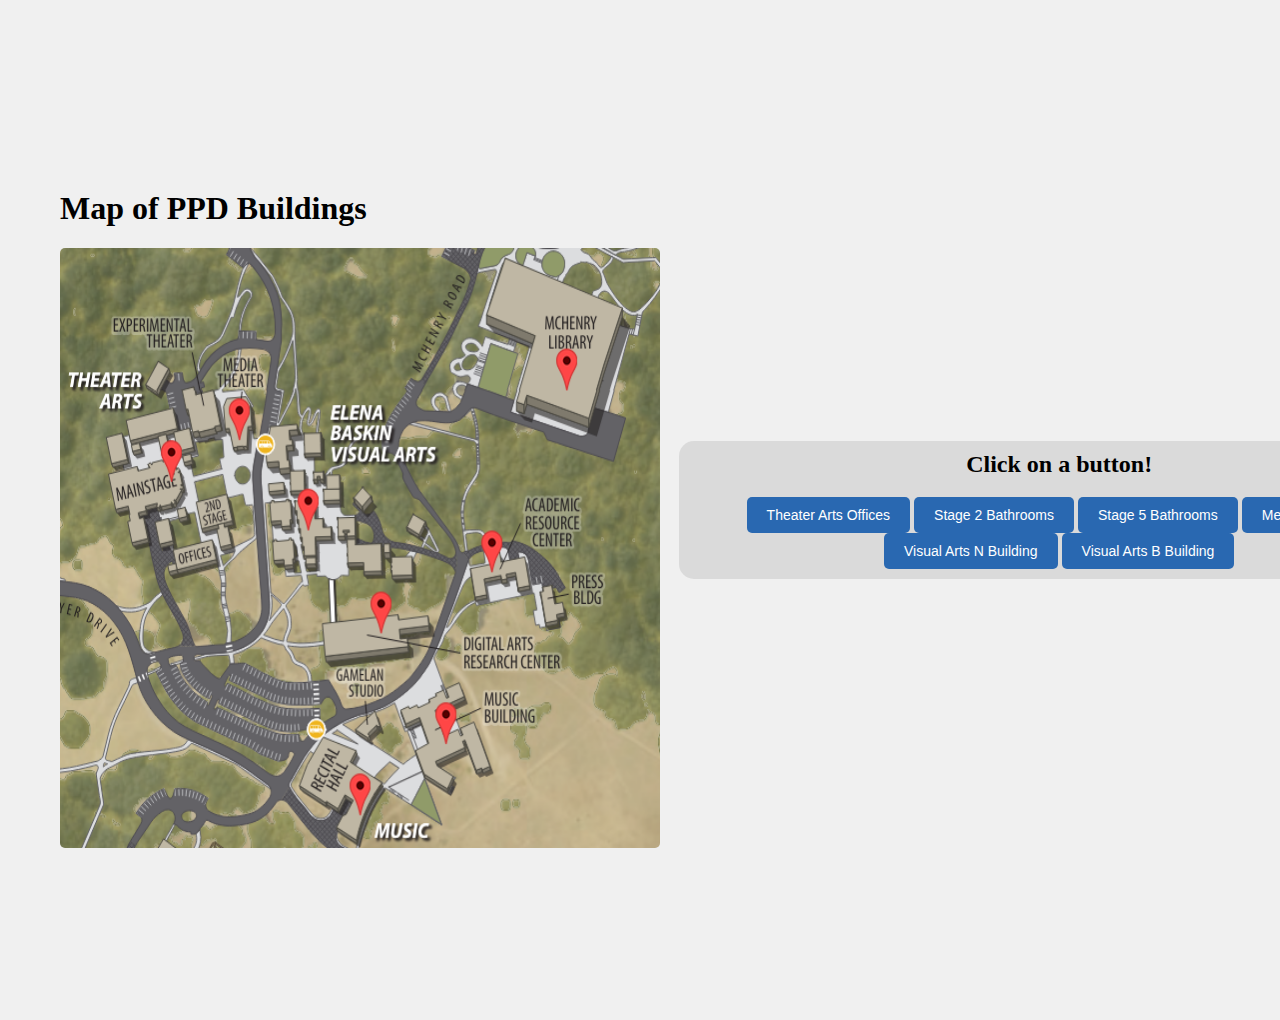
<file: index copy.html>
<!DOCTYPE html>
<html lang="en">
<head>
    <meta charset="UTF-8">
    <meta name="viewport" content="width=device-width, initial-scale=1.0">
    <link rel="stylesheet" type="text/css" href="css/site.css">
    <script src="https://code.jquery.com/jquery-3.7.1.min.js"></script>
    <script type="text/javascript" src="./js/homepage.js" DEFER></script>
    <title>ART 101 - Project P</title>
</head>

<body>
    
    <div>
    <h1>Map of PPD Buildings</h1>
    <img src="./images/samplemap.png" alt="Interactive Map"
    width="600" height="600">
    </div>

    <div class="minor-section">
        <h2>Click on a button!</h2>
        <button class = "general_button" data-location="TAO">Theater Arts Offices</button>
        <button class = "general_button" data-location="S2">Stage 2 Bathrooms</button>
        <button class = "general_button" data-location="S5">Stage 5 Bathrooms</button>
        <button class = "general_button" data-location="MT">Media Theater</button>
        <button class = "general_button" data-location="NB">Visual Arts N Building</button>
        <button class = "general_button" data-location="BB">Visual Arts B Building</button>
    </div>
    
    <br>
    
<section class="minor-section">  
    
<!-- Tab Content for Theater Arts Offices(TAO) -->
    <div class="TAO-tab-content tab-pane" data-location-content="TAO">

        <div class="minor-div">
            <div class="thumbnail">
                <img src="./images/sample.jpeg" width="135">
            </div>

            <div class="text-padding">
                <h2>TAO Women's Restroom</h2>
                <p>text of bathroom</p>  
                <button class = "specific_button" data-location="TAO-Women-Restroom">Expand</button>
            </div>
        </div>

    <br>

        <div class="minor-div">
            <div class="thumbnail">
                <img src="./images/sample.jpeg" width="135">
            </div>
            
            <div class="text-padding">
                <h2>TAO Men's Restroom</h2>
                <p>text of bathroom</p>  
            </div>   
        </div> 

    </div>


<!-- Tab Content for Stage 2 Restrooms(S2) -->
    <div class="S2-tab-content tab-pane" data-location-content="S2">   
        
        <div class="minor-div">
            <div class="thumbnail">
                <img src="./images/sample.jpeg" width="135">
            </div>
            
            <div class="text-padding">
                <h2>S2 Women's Restroom</h2>
                <p>text of bathroom</p>  
            </div>
        </div>
            
    <br>
            
        <div class="minor-div">
            <div class="thumbnail">
                <img src="./images/sample.jpeg" width="135">
            </div>
                    
            <div class="text-padding">
                <h2>S2 Men's Restroom</h2>
                <p>text of bathroom</p>  
            </div>   
        </div> 

    </div>


<!-- Tab Content for Stage 5 Restrooms(S5) -->
    <div class="S5-tab-content tab-pane" data-location-content="S5">   
        
        <div class="minor-div">
            <div class="thumbnail">
                <img src="./images/sample.jpeg" width="135">
            </div>
            
            <div class="text-padding">
                <h2>S5 Women's Restroom</h2>
                <p>text of bathroom</p>  
            </div>
        </div>
            
    <br>
            
        <div class="minor-div">
            <div class="thumbnail">
                <img src="./images/sample.jpeg" width="135">
            </div>
                    
            <div class="text-padding">
                <h2>S5 Men's Restroom</h2>
                <p>text of bathroom</p>  
            </div>   
        </div> 

    </div>
    

<!-- Tab Content for Media Theater Restrooms(MT) -->
    <div class="MT-tab-content tab-pane" data-location-content="MT">   
        
        <div class="minor-div">
            <div class="thumbnail">
                <img src="./images/sample.jpeg" width="135">
            </div>
            
            <div class="text-padding">
                <h2>MT Women's Restroom</h2>
                <p>text of bathroom</p>  
            </div>
        </div>
            
    <br>
            
        <div class="minor-div">
            <div class="thumbnail">
                <img src="./images/sample.jpeg" width="135">
            </div>
                    
            <div class="text-padding">
                <h2>MT Men's Restroom</h2>
                <p>text of bathroom</p>  
            </div>   
        </div> 
    </div>


<!-- Tab Content for Visual Arts N Building(NB) -->
    <div class="NB-tab-content tab-pane" data-location-content="NB">   
        
        <div class="minor-div">
            <div class="thumbnail">
                <img src="./images/sample.jpeg" width="135">
            </div>
            
            <div class="text-padding">
                <h2>NB Women's Restroom</h2>
                <p>text of bathroom</p>  
            </div>
        </div>
            
    <br>
            
        <div class="minor-div">
            <div class="thumbnail">
                <img src="./images/sample.jpeg" width="135">
            </div>
                    
            <div class="text-padding">
                <h2>NB Men's Restroom</h2>
                <p>text of bathroom</p>  
            </div>   
        </div> 

    </div>
 
    
<!-- Tab Content for Visual Arts B Building(BB) -->
    <div class="BB-tab-content tab-pane" data-location-content="BB">   
        
        <div class="minor-div">
            <div class="thumbnail">
                <img src="./images/sample.jpeg" width="135">
            </div>
            
            <div class="text-padding">
                <h2>BB Women's Restroom</h2>
                <p>text of bathroom</p>  
            </div>
        </div>
            
    <br>
            
        <div class="minor-div">
            <div class="thumbnail">
                <img src="./images/sample.jpeg" width="135">
            </div>
                    
            <div class="text-padding">
                <h2>BB Men's Restroom</h2>
                <p>text of bathroom</p>  
            </div>   
        </div> 

    </div>

    <div class="TAO-Women-Restroom-tab-content tab-pane" data-location-content="TAO-Women-Restroom">

        <div class="minor-div">
            <div class="thumbnail">
                <img src="./images/sample.jpeg" width="135">
            </div>

            <div class="text-padding">
                <h2>TAO Women's Restroom (Expanded)</h2>
                <p>text of bathroom</p>
                <p>Ratings</p>  
            </div>
        </div>

    </div>
</section>
   




</body>
</html>
</file>
<file: css/site.css>
/* Citations:
https://stackoverflow.com/questions/41405576/margin-right-is-not-working-with-my-html-how-can-i-center-my-content
https://www.w3schools.com/css/css_image_transparency.asp
https://www.w3schools.com/css/css_positioning.asp
https://stackoverflow.com/questions/63541670/how-to-position-a-button-on-website-using-html-css
https://stackoverflow.com/questions/23310736/two-p-tag-in-same-line
https://stackoverflow.com/questions/42080123/controlling-the-amount-of-space-in-justify-content-space-between
*/

html {
    width: 100%;
    margin: 0;
    padding: 60px;
    font-family: Verdana;
}

body {
    display: flex;
    -ms-flex-align: baseline; /* Arrange items in a column */
    align-items: center;
    height: 100vh; /* Full height of the viewport */
    margin: 0;
    background-color: #f0f0f0; /* Optional: background color for better visibility */
    background-size: cover;
    background-position: center;
}

img {
    border-radius: 5px;
}

#floor-tabs {
    margin: 0;
    padding: 0;
    display: inline-block;
    position: absolute;
    left: 83%;
    top:5%;
    cursor: context-menu;
}

.wtab, .mtab, .agtab {
    margin: 0;
    text-align: center;
    display: inline-block;
    background-color: rgb(230, 230, 230);
    color: rgb(148, 148, 148);
    border-radius: 3px;
    width: 30px;
    left: 400px;
    cursor: pointer;
    padding: 2px;
}

.fakeTab {
    margin: 0;
    text-align: center;
    display: inline-block;
    border-radius: 3px;
    width: 30px;
    left: 400px;
    cursor: context-menu;
    padding: 2px;
    opacity: 0;
}

.wtab.active, .mtab.active, .agtab.active {
    background-color: #2968b1;
    color: #fff;
    display: inline-block;
    cursor: pointer;
}

.wtab.active:hover, .mtab.active:hover, .agtab.active:hover {
    background-color: #2968b1;
    color: #fff;
}

.wtab:hover, .mtab:hover, .agtab:hover {
    background-color: rgb(173, 173, 173);
    color: rgb(0, 0, 0);
}

#tag-section {
    margin: 0;
    display: flex;
    padding-inline: 20px;
    margin-inline-start: 225px;
}

#tag {
    margin: 2px;
    background-color: rgb(206, 206, 206);
    color: rgb(0, 0, 0);
    border-radius: 9px;
    padding: 4px;
    cursor: context-menu;
}

#tag:hover {
    background-color: rgb(194, 194, 194);
}

.title-font {
    font-size: 28px;
}

.minor-title {
    border-radius: 15px;
    color:black;
    padding: 10px;
    background-color: rgb(248, 248, 248);
    min-height: 102px;
    min-width: 150px;
    max-width: 720px;
    text-align: center;
    position: relative;
}

.minor-section {
    /* border: solid; */
    border-radius: 15px;
    color:black;
    padding: 10px;
    background-color: rgb(212, 212, 212, 80%);
    min-width: 740px;
    max-width: 740;
    text-align: center;
    position: relative;
    margin: 1.5%;
}

.minor-div {
    /* border: solid; */
    border-radius: 15px;
    color:black;
    background-color: rgb(248, 248, 248);
    padding: 10px;
    min-height: 200px;
    min-width: 720px;
    max-width: 720px;
    float: center;
    text-align: left;
    position: relative;
}

.minor-div p {
    margin-inline-start: 250px;
}

.minor-div h2 {
    margin-inline-start: 250px;
}

/* expand button positioning */
.TAO-Women, .TAO-Men, .S2-Women, .S2-Men, .S5-Women, .S5-Men, .MT-Women, .MT-Men, .NB-Women, .NB-Men, .BB-AG, .DARC-Women, .DARC-Men, .DARC-AG{
    position: absolute;
    left: 85%;
    top: 80%
}

.thumbnail {
    float: left
}

.tab-pane {
    display: none;
}

.tab-pane.active {
    display: block;
    background-color: rgb(255, 255, 255, 0%);
}

.active {
    display: block;
}

.hidden {
    display: none;
}


img.center {
    width: 500px; /* Adjust this value as needed */
    height: 500px; /* Maintain the aspect ratio */
    max-width: 100%;
}

.background-image-container {
    height: 100vh; /* Full height */
    background-image: url('./images\white-square-tiled-texture-background.jpg'); /* Path to your image */
    background-size: cover; /* Cover the entire container */
    background-position: center; /* Center the image */
    display: flex;
    justify-content: center;
    align-items: center;
    color: white;
    text-align: center;
}

.point {
    cursor: pointer;
}

h1, h2, h3, p {
    cursor: context-menu;
}


/* comment section */
.comment-section {
    background-color: #fff;
    padding: 60px;
    border-radius: 5px;
    box-shadow: 0 0 10px rgba(0, 0, 0, 0.1);
    width: 100%;
    max-width: 600px;
}

h2 {
    margin-top: 0;
}

form {
    margin-bottom: 5px;
}

textarea {
    width: 100%;
    height: 100px;
    padding: 10px;
    border: 1px solid #ccc;
    border-radius: 5px;
    margin-bottom: 10px;
    font-size: 14px;
    resize: none;
    
}

button {
    padding: 10px 20px;
    border: none;
    background-color: #2968b1;
    color: #fff;
    border-radius: 5px;
    cursor: pointer;
    font-size: 14px;
    cursor: pointer;
    position: relative;
    display: inline-block

}

.input-container {
    position: relative;
    width: fit-content;
}

.comment-input {
    width: 200px; /* Adjust as needed */
    height: 30px; /* Adjust as needed */
    padding-right: 70px; /* Space for the button */
    box-sizing: border-box;
}

.submit-comment {
    position: relative;
    right: -141px;
    top: -20px;
    height: 100%;
    border: none;
    background-color: #007bff00; /* Adjust color as needed */
    color: #797979;
    cursor: pointer;
    padding: 0 10px;
}

.submit-comment:hover {
    background-color: #a4a4a4; /* Adjust hover color as needed */
}


button:hover {
    background-color: rgb(43, 125, 219);
}

.comments-Container {
    position: relative;
    width: fit-content;
}

.comment-list {
    position: relative;
}

.comment {
    border: 2px solid #2968b1;
    margin-left: 320px;
    padding: 10px 12;
    border-radius: 5px;
    max-width: 400px;
}



.comment p {
    margin: 0;
    flex: 1;
}

.delete-comment {
    margin-left: 319px;
    border: none;
    background-color: #007bff00; /* Adjust color as needed */
    color: #dc3545;
    cursor: pointer;
    padding: 5px;
    border-radius: 5px;
}

.delete-comment:hover {
    background-color: #773e44; /* Adjust hover color as needed */
}
/* Slideshow CSS */
.slideshow-container {
    max-width: 200px;
    max-height: 200px;
    position: relative;
    margin: auto;
}

.mySlides1, .mySlides2, .mySlides3, .mySlides4, .mySlides5, .mySlides6, .mySlides7, .mySlides8, .mySlides9, .mySlides10, .mySlides11, .mySlides12, .mySlides13, .mySlides14, .mySlides15, .mySlides16, .mySlides17, .mySlides18, .mySlides19 {
    display: none;
}

.prev, .next {
    cursor: pointer;
    position: absolute;
    top: 50%;
    width: auto;
    margin-top: -22px;
    padding: 16px;
    color: white;
    font-weight: bold;
    font-size: 18px;
    transition: 0.6s ease;
    border-radius: 0 3px 3px 0;
    user-select: none;
}

.next {
    right: 0;
    border-radius: 3px 0 0 3px;
}

.prev {
    left: 0;
    border-radius: 3px 0 0 3px;
}

.prev:hover, .next:hover {
    background-color: rgba(0,0,0,0.8);
}

.text {
    color: #ffffff;
    background-color: #000000;
    font-size: 15px;
    position: absolute;
    bottom: 8px;
    width: 100%;
    text-align: center;
}

.numbertext {
    color: #444444;
    font-size: 12px;
    padding: 8px 12px;
    position: absolute;
    top: 0;
}

.fade {
    animation-name: fade;
    animation-duration: 1.5s;
}

@keyframes fade {
    from {opacity: .4}
    to {opacity: 1}
}

#boldText{ 
    font-weight: bold;
}

/* making the svg pins bounce up when you hover on them  */
/* I found this from a youtube video called "Learn CSS animations in 20 minutes for Beginners" by Slaying the Dragon 
https://www.youtube.com/watch?v=SgmNxE9lWcY
and "Make Awesome SVG Animations with CSS" by Fireship 
https://www.youtube.com/watch?v=UTHgr6NLeEw */

/* media theater pin animation  */
.mediaTheaterPin {
    /* listed in order: transition-property, transition-duration, and transition-timing-function */
    transition: bounce 0.5s ease-in-out;
}

.mediaTheaterPin:hover {
    animation: bounce 0.5s ease-in-out;
}

@keyframes bounce {
    0%, 100% {
        transform: translateY(0);
    }
    50% {
        transform: translateY(-15px);
    }

}

/* second stage bathroom pin animation  */
.secondStageBathroomPin {
    /* listed in order: transition-property, transition-duration, and transition-timing-function  */
    transition: bounce 0.5s ease-in-out;
}

.secondStageBathroomPin:hover {
    animation: bounce 0.5s ease-in-out;
}

@keyframes bounce {
    0%, 100% {
        transform: translateY(0);
    }
    50% {
        transform: translateY(-15px);
    }

}

/* theater offices pin animation  */
.theaterArtsOfficesPin {
    /* listed in order: transition-property, transition-duration, and transition-timing-function  */
    transition: bounce 0.5s ease-in-out;
}

.theaterArtsOfficesPin:hover {
    animation: bounce 0.5s ease-in-out;
}

@keyframes bounce {
    0%, 100% {
        transform: translateY(0);
    }
    50% {
        transform: translateY(-15px);
    }

}

/* visual arts n pin animation  */
.nArtBuildingPin {
    /* listed in order: transition-property, transition-duration, and transition-timing-function  */
    transition: bounce 0.5s ease-in-out;
}

.nArtBuildingPin:hover {
    animation: bounce 0.5s ease-in-out;
}

@keyframes bounce {
    0%, 100% {
        transform: translateY(0);
    }
    50% {
        transform: translateY(-15px);
    }

}

/* visual arts b pin animation  */
.bArtBuildingPin {
    /* listed in order: transition-property, transition-duration, and transition-timing-function  */
    transition: bounce 0.5s ease-in-out;
}

.bArtBuildingPin:hover {
    animation: bounce 0.5s ease-in-out;
}

@keyframes bounce {
    0%, 100% {
        transform: translateY(0);
    }
    50% {
        transform: translateY(-15px);
    }

}

/* DARC pin animation */
.digitalArtsResearchCenterPin {
    /* listed in order: transition-property, transition-duration, and transition-timing-function  */
    transition: bounce 0.5s ease-in-out;
}

.digitalArtsResearchCenterPin:hover {
    animation: bounce 0.5s ease-in-out;
}

@keyframes bounce {
    0%, 100% {
        transform: translateY(0);
    }
    50% {
        transform: translateY(-15px);
    }

}

/* fifth stage bathroom animation pin */
.fifthStageBathroomPin {
    /* listed in order: transition-property, transition-duration, and transition-timing-function  */
    transition: bounce 0.5s ease-in-out;
}

.fifthStageBathroomPin:hover {
    animation: bounce 0.5s ease-in-out;
}

@keyframes bounce {
    0%, 100% {
        transform: translateY(0);
    }
    50% {
        transform: translateY(-15px);
    }

}
</file>
